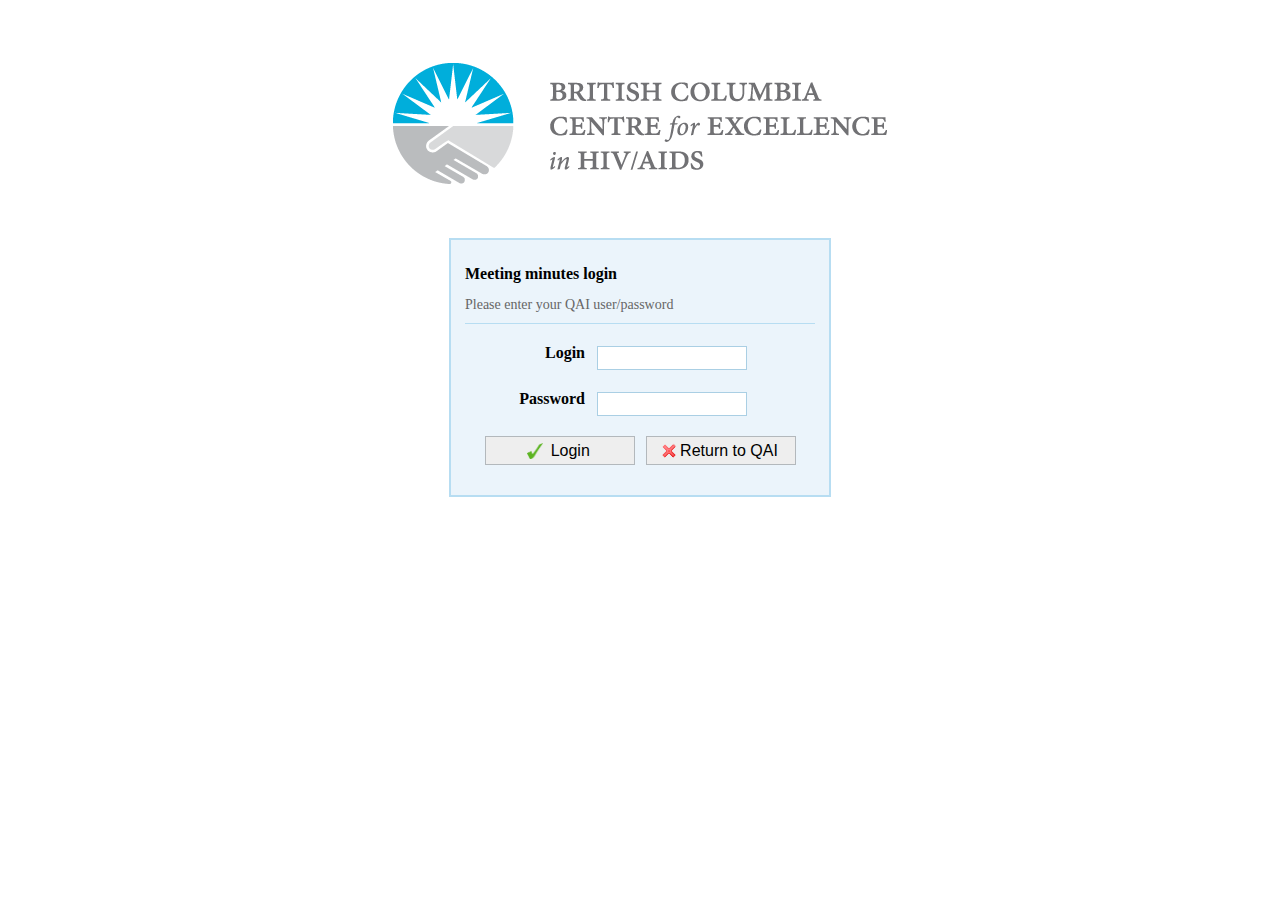
<file: sign_in.html>
<html>

<head>
	<link rel="stylesheet" type="text/css" href="css/loginInputForm.css">
	<link rel="stylesheet" type="text/css" href="css/loginButtons.css">
</head>

<body>

<img class="logo" src="images/CFE_LOGO.png" alt="" />

<div id="stylized" class="myform">
    <form id="form" name="form" method="post" action="sign_in.php">
    <h1>Meeting minutes login</h1>
    <p>Please enter your QAI user/password</p>

    <label>Login</label>
    <input type="text" class="login" name="login" id="login" value=""/>

    <label>Password</label>
    <input type="password" class="password" name="password" id="password" value=""/>

    <div class="buttons">
        <button type="submit" class="positive"> <img src="images/check.png" alt=""/> Login</button>
        <button type="button" class="positive" onclick="window.location='http://192.168.68.61:3000'"> <img src="images/cross.png" alt=""/>Return to QAI</button>
    </div>

	</form>

</div>
	
</div>

</body>
</html>
</file>
<file: css/loginInputForm.css>
/* This is for my input forms when not using CKEditor */
img.logo {
	display: block;
	margin-left: auto;
	margin-right: auto;
	}

.myform{
	margin:0 auto;
	width:350px;
	padding:14px;
	}

#stylized{
	border:solid 2px #b7ddf2;
	background:#ebf4fb;
	}

#stylized h1 {
	font-size:16px;
	font-weight:bold;
	margin-bottom:8px;
	}

#stylized p{
	font-size:14px;
	color:#666666;
	margin-bottom:20px;
	border-bottom:solid 1px #b7ddf2;
	padding-bottom:10px;
	}

#stylized label {
	display:block;
	font-weight:bold;
	text-align:right;
	width:120px;
	float:left;
	margin-right:2px;
	}

#stylized div.label {
	display:block;
	font-weight:bold;
	text-align:right;
	width:100px;
	float:left;
	}


#stylized input{
	font-size:12px;
	padding:4px 2px;
	border:solid 1px #aacfe4;
	width:150px;
	margin:2px 0px 20px 10px;
	}

#stylized input.hidden {
	display:none;
	}

#stylized select {
	padding:4px 2px;
	width:150px;
	margin:2px 0 20px 10px;
	}
</file>
<file: css/loginButtons.css>
/* BUTTONS */

div.buttons {
	margin-left:20px;
	}

.buttons button{
	margin:0 7px 0 0;
	background-color:#EEE;	color:#000;
	border:1px solid #B3B8BC;

	font-family:"Lucida Grande", Tahoma, Arial, Verdana, sans-serif;	font-size:100%;		line-height:130%;
	text-decoration:none;
	font-weight:normal;
	cursor:pointer;
}
.buttons button{
	width:150px;
	overflow:visible;
	padding:4px 10px 3px 7px; /* IE6 */
}
.buttons button[type]{
    padding:5px 10px 5px 7px; /* Firefox */
    line-height:17px; /* Safari */
}
*:first-child+html button[type]{
    padding:4px 10px 3px 7px; /* IE7 */
}
.buttons button img, .buttons a img{
    margin:0 3px -3px 0 !important;
    padding:0;
    border:none;
    width:16px;
    height:16px;
}
</file>
